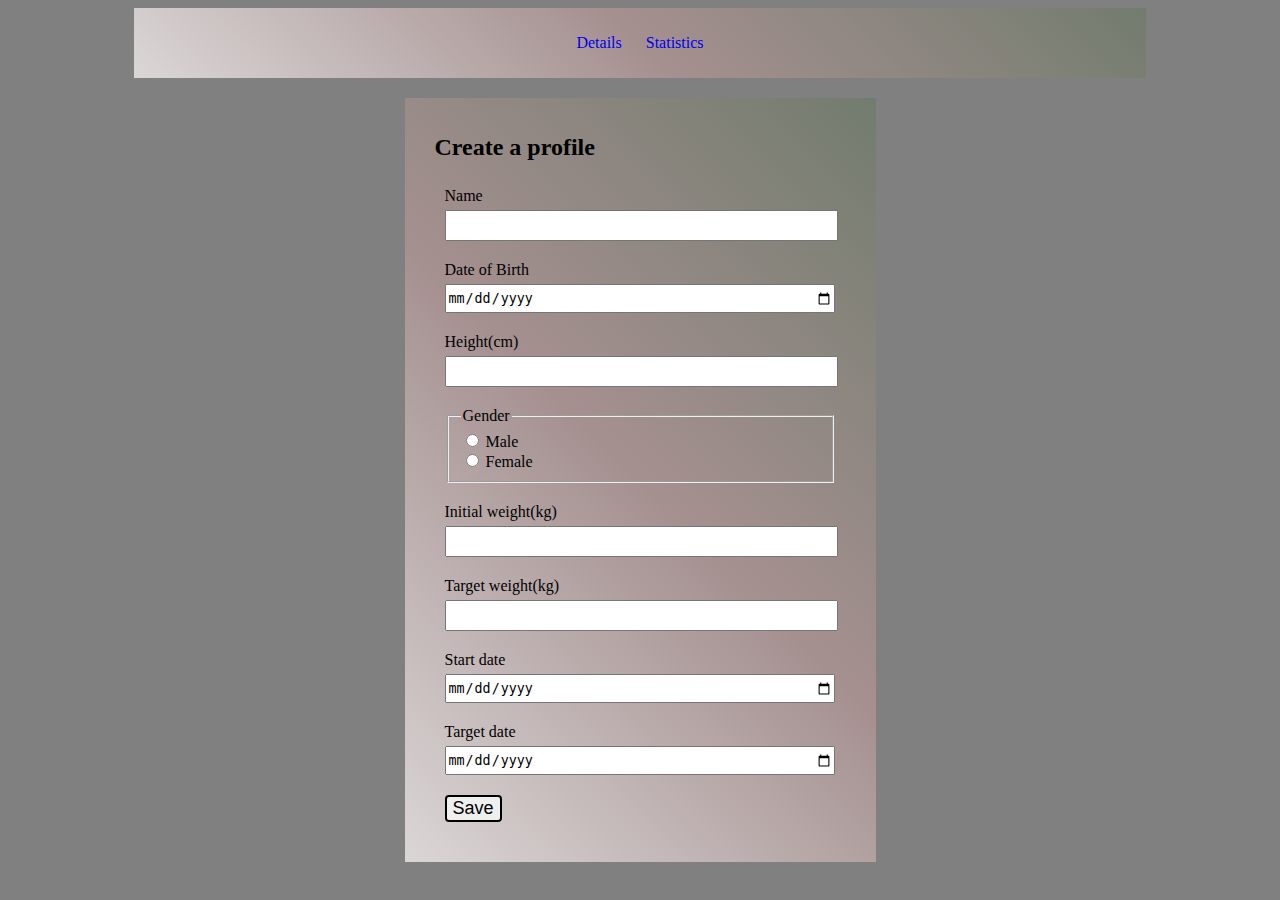
<file: index.html>
<!DOCTYPE html>
<html lang="en">
  <head>
    <title>Weight tracker</title>
    <meta charset="utf-8">
    <meta name="viewport" content="width=device-width, initial-scale=1.0">
    <meta name="description" content="weight tracker app">
    <link rel="stylesheet" href="./styles/style.css">
  </head>
  <body>
    <header>
      <ul>
        <li>
          <a href="./weight-details.html">Details</a>
        </li>
        <li>
          <a href="#">Statistics</a>
        </li>
      </ul>
    </header>
    <main>
      <h1>Create a profile</h1>
      <article class="create-user">
        <form action="">
          <div class="form-fields">
            <div class="label">
              <label for="username">Name</label>
            </div>
            <div class="form-input">
              <input type="text" name="username" id="username">
            </div>
          </div>
          <div class="form-fields">
            <div class="label">
              <label for="date-of-birth">Date of Birth</label>
            </div>
            <div class="form-input">
              <input type="date" id="date-of-birth">
            </div>
          </div>
          <div class="form-fields">
            <div class="label">
              <label for="height">Height(cm)</label>
            </div>
            <div class="form-input">
              <input type="tel" id="height" name="height">
            </div>
          </div>
          <fieldset class="form-fields">
            <legend>Gender</legend>
            <div class="form-input">
              <input type="radio" id="gender" name="gender" value="male">
              <label for="gender">Male</label>
            </div>
            <div class="form-input">
              <input type="radio" id="gender" name="gender" value="female">
              <label for="gender">Female</label>
            </div>
          </fieldset>
          <div class="form-fields">
            <div class="label">
              <label for="initial-weight">Initial weight(kg)</label>
            </div>
            <div class="form-input">
              <input type="tel" id="initial-weight" name="target-weight">
            </div>
          </div>
          <div class="form-fields">
              <div class="label">
                <label for="target-weight">Target weight(kg)</label>
              </div>
              <div class="form-input">
                <input type="tel" id="target-weight" name="target-weight">
              </div>
            </div>
          <div class="form-fields">
            <div class="label">
              <label for="start-date">Start date</label>
            </div>
            <div class="form-input">
              <input type="date" id="start-date" name="start-date">
            </div>
          </div>
          <div class="form-fields">
            <div class="label">
              <label for="target-date">Target date</label>
            </div>
            <div class="form-input">
              <input type="date" id="target-date" name="target-date">
            </div>
          </div>
          
          <button type="submit">Save</button>
        </form>
      </article>
    </main>
    <footer></footer>
  </body>
</html>
</file>
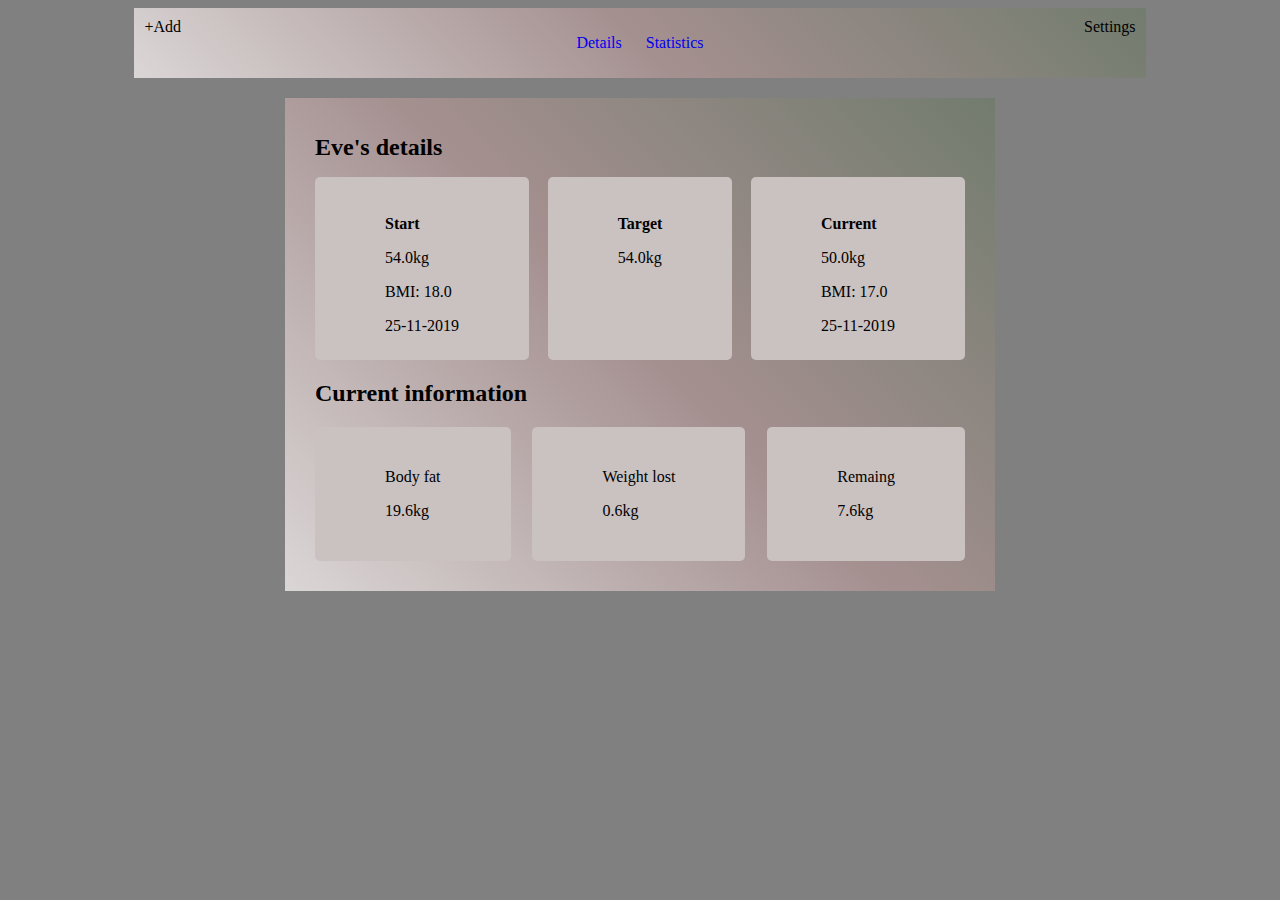
<file: weight-details.html>
<!DOCTYPE html>
<html lang="en">
  <head>
    <title>Weight tracker</title>
    <meta charset="utf-8">
    <meta name="viewport" content="width=device-width, initial-scale=1.0">
    <meta name="description" content="weight tracker app">
    <link rel="stylesheet" href="./styles/style.css">
    <script src="./scripts/jquery-3.4.1.min.js"></script>
    <script src="./scripts/script.js"></script>
  </head>
  <body class="weights-details">
    <header>
      <span class="add">+Add</span>
      <span class="settings">Settings</span>

      <div class="new-weight">
        <article>
          <p>Enter new weight</p>
          <form action="">
            <div class="form-fields">
              <div class="label">
                <label for="new date">Date</label>
              </div>
              <div class="form-input">
                <input type="date" id="date-of-birth">
              </div>
            </div>
            <div class="form-fields">
              <div class="label">
                <label for="weight">Weight(kg)</label>
              </div>
              <div class="form-input">
                <input type="tel" id="weight" name="weight">
              </div>
            </div>
            <button type="submit">Save</button>
          </form>
        </article>
      </div>
      <ul>
        <li>
          <a href="#">Details</a>
        </li>
        <li>
          <a href="#">Statistics</a>
        </li>
      </ul>
      
    </header>
    <main>
      <h1>Eve's details</h1>
      <article class="weights">
        <section class="weight-summaries">
          <h2>Start</h2>
          <p>54.0kg</p>
          <p>BMI: 18.0</p>
          <time datetime="2019-11-25">25-11-2019</time>
        </section>
        <section class="weight-summaries">
          <h2>Target</h2>
          <p>54.0kg</p>
        </section>
        <section class="weight-summaries">
          <h2>Current</h2>
          <p>50.0kg</p>
          <p>BMI: 17.0</p>
          <time datetime="2019-11-25">25-11-2019</time>
        </section>
        
      </article>
      <article>
        <section>
          <h2>Current information</h2>
          <div class="current-summary">
            <div>
              <p>Body fat</p>
              <p>19.6kg</p>
            </div>
            <div>
              <p>Weight lost</p>
              <p>0.6kg</p>
            </div>
            <div>
              <p>Remaing</p>
              <p>7.6kg</p>
            </div>

          </div>
        </section>
      </article>
    </main>
    <footer></footer>
  </body>
</html>
</file>
<file: styles/style.css>
html, body {
  background-color: grey;
}

/* *****************************css for header*************************************** */
header {
  width: 100%;
  margin: 0 auto;
  text-align: center;
  background: linear-gradient(45deg,
     rgb(219, 214, 214), rgb(165, 144, 144),  rgb(114, 124, 110));
  padding: 10px 0;
  margin-bottom: 20px;
  position: relative;
}

header .new-weight {
  position: absolute;
  top: 0;
  height: 400px;
  width: 1px;
  z-index: -9999;
  /* opacity: 0; */
  transition: all 1s ease-in;
  
}

header.add-weight .new-weight {
  left: 0;
  z-index: 9999;
  width: 100%;
  background-color: rgb(170, 165, 165);
  /* opacity: 1; */
  transition: all 1s ease-out;

}

header .add,
.settings {
  cursor: pointer;
  position: absolute;
}

div.new-weight .form-input {
  width: 50%;
  margin: 0 auto;
}

div.new-weight .form-fields {
  margin-bottom: 30px;
}

div.new-weight .label {
  margin-bottom: 10px;
}

div.new-weight p {
  font-weight: bold;
}

.cancel-new-weight {
  position: absolute;
  top: 14px;
  left: 14px;
}

header ul {
  padding: 20px 0;
}

header ul li {
  display: inline-block;
  list-style-type: none;
  margin: 0 10px;
  
}

header a {
  text-decoration: none;
}

header .add {
  left: 10px;
}

header .settings {
  right: 10px;
}

main {
  padding: 20px 30px 30px 30px;
  background: linear-gradient(45deg,
     rgb(219, 214, 214), rgb(165, 144, 144),  rgb(114, 124, 110));
}

button {
  font-size: 18px;
  border-style: solid;
  border-radius: 4px;
}

body.weights-details main {
  padding: 20px 10px 30px 10px;
  
}
main h1 {
  font-size: 1.5em;
}

form {
  padding: 10px;
}

main .form-fields {
  margin-bottom: 20px;
}

main .form-fields .label {
  margin-bottom: 5px;
}

.form-input input:not([type="radio"]) {
  width: 98.5%;
  height: 25px;
}


.create-user .cancel-button {
  margin-left: 257px;
}

/* *********************************Media queries**************************************************** */
@media only screen and (min-width: 400px) {
  header ul {
    padding: 0;
  }
  
  main {
    width: 309px;
    margin: 0 auto;
  }
}
@media only screen and (min-width: 500px) {
  main {
    width: 411px;
  }
}

/* *******************************css for weight details page*************************************** */
main .weights h2 {
  font-size: 1em;
}

.weights, .current-summary {
  display: flex;
  flex-wrap: wrap;
  justify-content:space-between;
}

.weights .weight-summaries,
.current-summary div {
  background-color: rgb(202, 193, 193);
  padding: 6px 12px;
  border-radius: 5px;
}

/* *********************************Media queries**************************************************** */
@media only screen and (max-width: 318px) {
  .weights .weight-summaries,
  .current-summary div {
    padding: 8px 32px;
    margin-bottom: 10px;
  }

}

@media only screen and (min-width: 350px) {
  .weights .weight-summaries,
  .current-summary div {
    background-color: rgb(202, 193, 193);
    padding: 8px 16px;
  }

}

@media only screen and (min-width: 500px) {
  body.weights-details main {
    padding: 20px 30px 30px 30px;
  }
  .weights .weight-summaries,
  .current-summary div {
    background-color: rgb(202, 193, 193);

    padding: 10px 30px;
}

}

@media only screen and (min-width: 576px) {
  body.weights-details main {
    width: 500px;
  }
  .weights .weight-summaries,
  .current-summary div {
    background-color: rgb(202, 193, 193);
    padding: 15px 45px;
  }

}

@media only screen and (min-width: 768px) {
  body.weights-details main {
    width: 650px;
  }
  .weights .weight-summaries,
  .current-summary div {
    background-color: rgb(202, 193, 193);
    padding: 25px 70px;
  }
}

@media only screen and (min-width: 992px) {
  header {
    width: 80%;
  }
  .weights .weight-summaries,
  .current-summary div {
    background-color: rgb(202, 193, 193);
    padding: 25px 70px;
}

}
</file>
